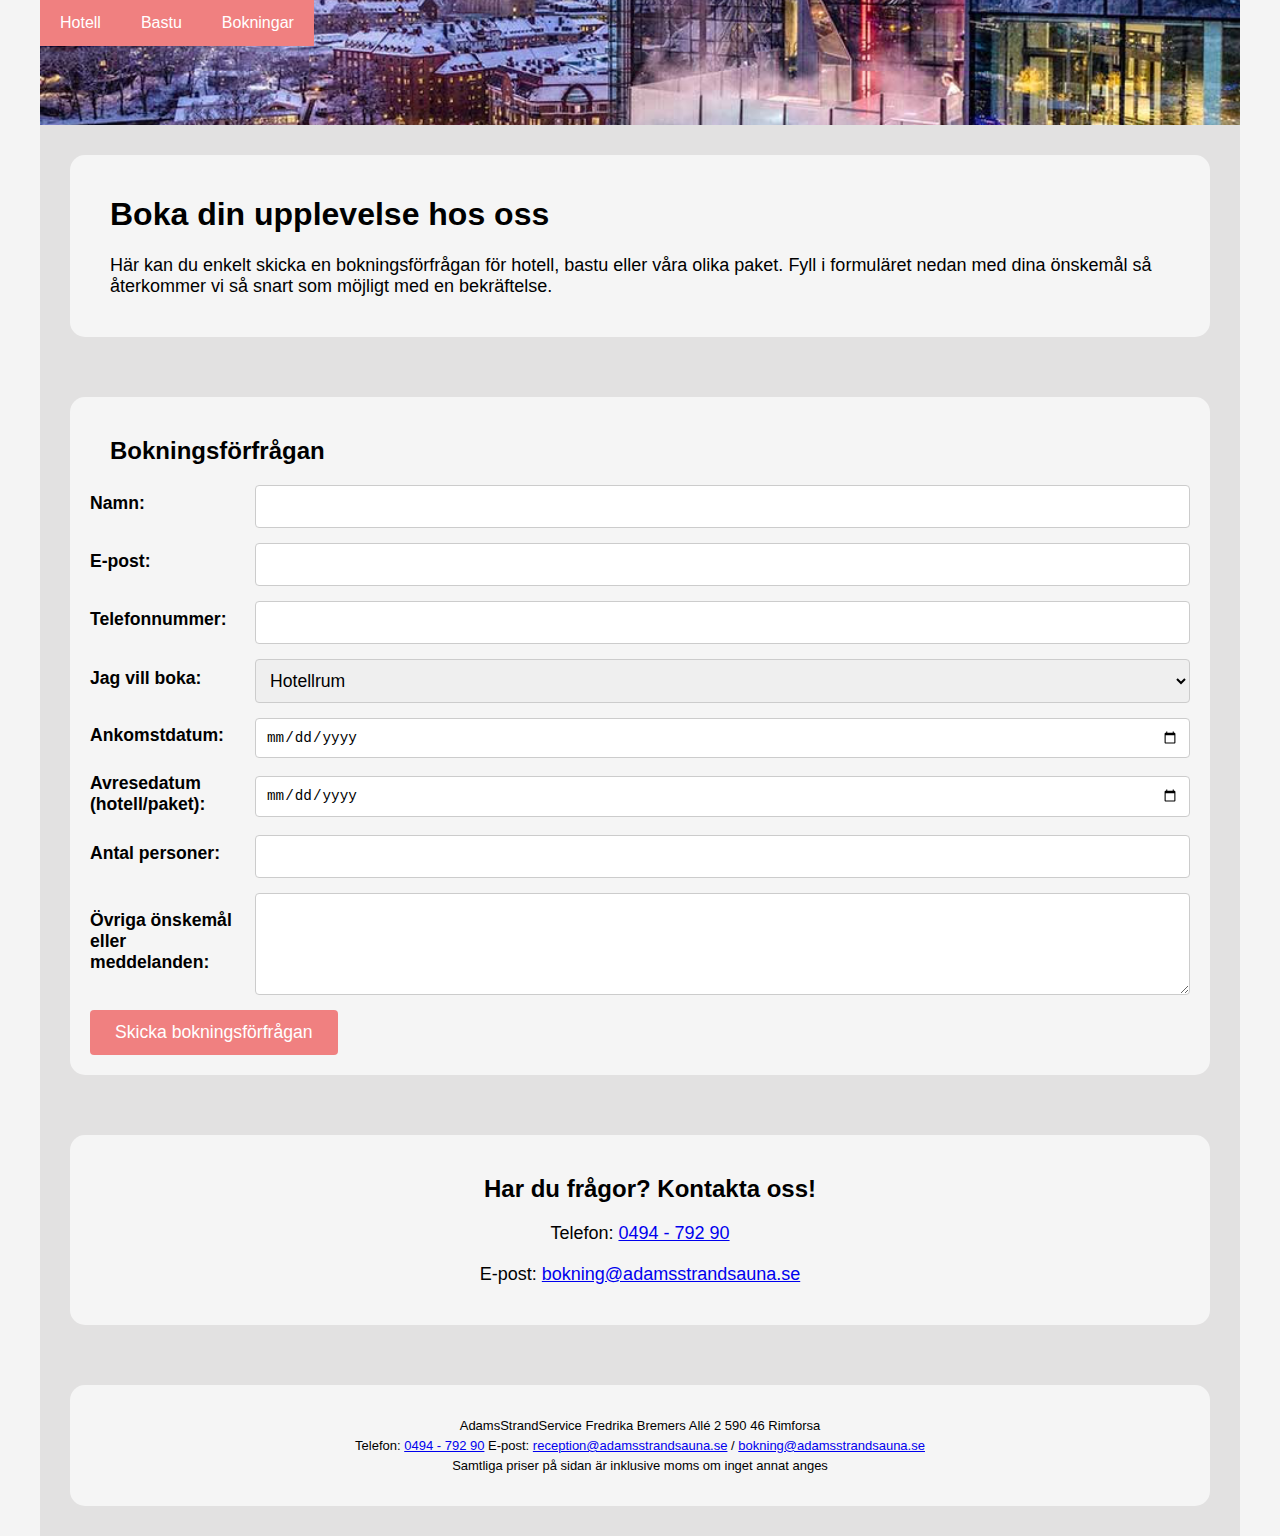
<file: index.html>
<!DOCTYPE html>
<html lang="sv">
<head>
    <meta charset='utf-8'>
    <meta http-equiv='X-UA-Compatible' content='IE=edge'>
    <title>AdamsStrandService - Bokning</title>
    <meta name='viewport' content='width=device-width, initial-scale=1'>
    <link rel='stylesheet' type='text/css' media='screen' href='index.css'>
</head>
<div class="container">
    <div class="meny">
        <div class="knapp">
            <nav>
                <a href="hotell.html">Hotell</a>
                <a href="bastu.html">Bastu</a>
                <a href="index.html">Bokningar</a>
            </nav>
        </div>
    </div>
    <div class="rutor" id="forsta-text">
        <h1>Boka din upplevelse hos oss</h1>
        <p>Här kan du enkelt skicka en bokningsförfrågan för hotell, bastu eller våra olika paket. Fyll i formuläret nedan med dina önskemål så återkommer vi så snart som möjligt med en bekräftelse.</p>
    </div>

    <div class="rutor" id="bokningsformular">
        <h2>Bokningsförfrågan</h2>
        <form action="#" method="post">
            <div class="form-grupp">
                <label for="namn">Namn:</label>
                <input type="text" id="namn" name="namn" required>
            </div>

            <div class="form-grupp">
                <label for="epost">E-post:</label>
                <input type="email" id="epost" name="epost" required>
            </div>

            <div class="form-grupp">
                <label for="telefon">Telefonnummer:</label>
                <input type="tel" id="telefon" name="telefon">
            </div>

            <div class="form-grupp">
                <label for="typ">Jag vill boka:</label>
                <select id="typ" name="typ">
                    <option value="hotell">Hotellrum</option>
                    <option value="bastu">Bastu</option>
                    <option value="bastupaket">Bastu & Boendepaket</option>
                    <option value="annat">Annat</option>
                </select>
            </div>

            <div class="form-grupp">
                <label for="ankomst">Ankomstdatum:</label>
                <input type="date" id="ankomst" name="ankomst">
            </div>

            <div class="form-grupp">
                <label for="avresa">Avresedatum (hotell/paket):</label>
                <input type="date" id="avresa" name="avresa">
            </div>

            <div class="form-grupp">
                <label for="antal_personer">Antal personer:</label>
                <input type="number" id="antal_personer" name="antal_personer" min="1">
            </div>

            <div class="form-grupp">
                <label for="meddelande">Övriga önskemål eller meddelanden:</label>
                <textarea id="meddelande" name="meddelande" rows="5"></textarea>
            </div>

            <button type="submit">Skicka bokningsförfrågan</button>
        </form>
    </div>

    <div class="rutor" id="kontaktinfo">
        <h2>Har du frågor? Kontakta oss!</h2>
        <p>Telefon: <a href="tel:0494-79265464590">0494 - 792 90</a></p>
        <p>E-post: <a href="mailto:bokning@adamsstrandsauna.se">bokning@adamsstrandsauna.se</a></p>
    </div>

    <div class="rutor" id="slutruta">
        <ul>
            <li>AdamsStrandService Fredrika Bremers Allé 2 590 46 Rimforsa</li>
            <li>Telefon: <a href="tel:0494-79296660">0494 - 792 90</a> E-post: <a href="mailto:reception@adamsstrandsauna.se">reception@adamsstrandsauna.se</a> / <a href="mailto:bokning@adamsstrandsauna.se">bokning@adamsstrandsauna.se</a> </li>
            <li>Samtliga priser på sidan är inklusive moms om inget annat anges</li>
        </ul>
    </div>
</div>
</body>
</html>
</file>
<file: index.css>
*{
    box-sizing: border-box;
}

body {
    font-family: sans-serif;
    margin: 0;
    padding: 0;
    background-color: #f4f4f4;
    margin:auto;
}

.container {
    display: grid;
    max-width: 1200px;
    margin: auto;
    background-color: rgb(226, 225, 225);
}

.meny{
    background-image: url('bilder-hotell/hotellhuvud.webp'); /* Anpassa bild */
    width: 100%;
    justify-content: flex-end;
    height: 125px;
    background-size: cover;
    background-position: center center;
}

.meny nav {
    overflow: hidden;
}

.meny nav a {
    float: left;
    display: block;
    color: white;
    text-align: center;
    padding: 14px 20px;
    text-decoration: none;
}

.meny nav a:hover { 
       justify-content: flex-end;
       background-size: cover;
       background-position: center center;
}

.knapp{
    background-color: lightcoral;
    transition: background-color 0.3s ease;
    display: flex;
    justify-content: center;
    align-items: center;
    border: none;
    position:fixed;
    z-index: 1000;
}

.rutor {
    margin: 30px;
    background-color: whitesmoke;
    border-radius: 15px;
    padding: 20px;
}

h1, h2 {
    padding-left: 20px;
}

p {
    margin: 20px;
}

#bokningsformular {
    padding: 20px;
}

.form-grupp {
    margin-bottom: 15px;
}

label {
    display: block;
    margin-bottom: 5px;
    font-weight: bold;
}

input[type="text"],
input[type="email"],
input[type="tel"],
input[type="date"],
input[type="number"],
select,
textarea {
    width: calc(100% - 12px);
    padding: 8px;
    border: 1px solid #ccc;
    border-radius: 4px;
    font-size: 1em;
}

textarea {
    resize: vertical;
}

button[type="submit"] {
    background-color: lightcoral;
    color: white;
    padding: 10px 20px;
    border: none;
    border-radius: 4px;
    cursor: pointer;
    font-size: 1em;
    transition: background-color 0.3s ease;
}

button[type="submit"]:hover {
    background-color: #e07a6f;
}

#kontaktinfo {
    text-align: center;
    padding: 20px;
}

#slutruta {
    text-align: center;
    padding: 20px;
    font-size: small;
}

#slutruta ul {
    list-style: none;
    padding: 0;
}

#slutruta li {
    margin-bottom: 5px;
}

@media screen and (min-width: 700px) {
    .form-grupp {
        display: flex;
        align-items: center;
    }

    label {
        width: 150px;
        text-align: left;
        margin-right: 15px;
    }

    input[type="text"],
    input[type="email"],
    input[type="tel"],
    input[type="date"],
    input[type="number"],
    select,
    textarea {
        width: calc(100% - 165px);
    }
}

@media screen and (min-width: 1200px) {
    h1 {
        font-size: xx-large;
    }

    h2 {
        font-size: x-large;
    }

    p {
        font-size: large;
    }

    label {
        font-size: 1.1em;
    }

    input[type="text"],
    input[type="email"],
    input[type="tel"],
    input[type="date"],
    input[type="number"],
    select,
    textarea {
        font-size: 1.1em;
        padding: 10px;
    }

    button[type="submit"] {
        font-size: 1.1em;
        padding: 12px 25px;
    }

    .slutruta {
        font-size: medium;
    }
}
</file>
